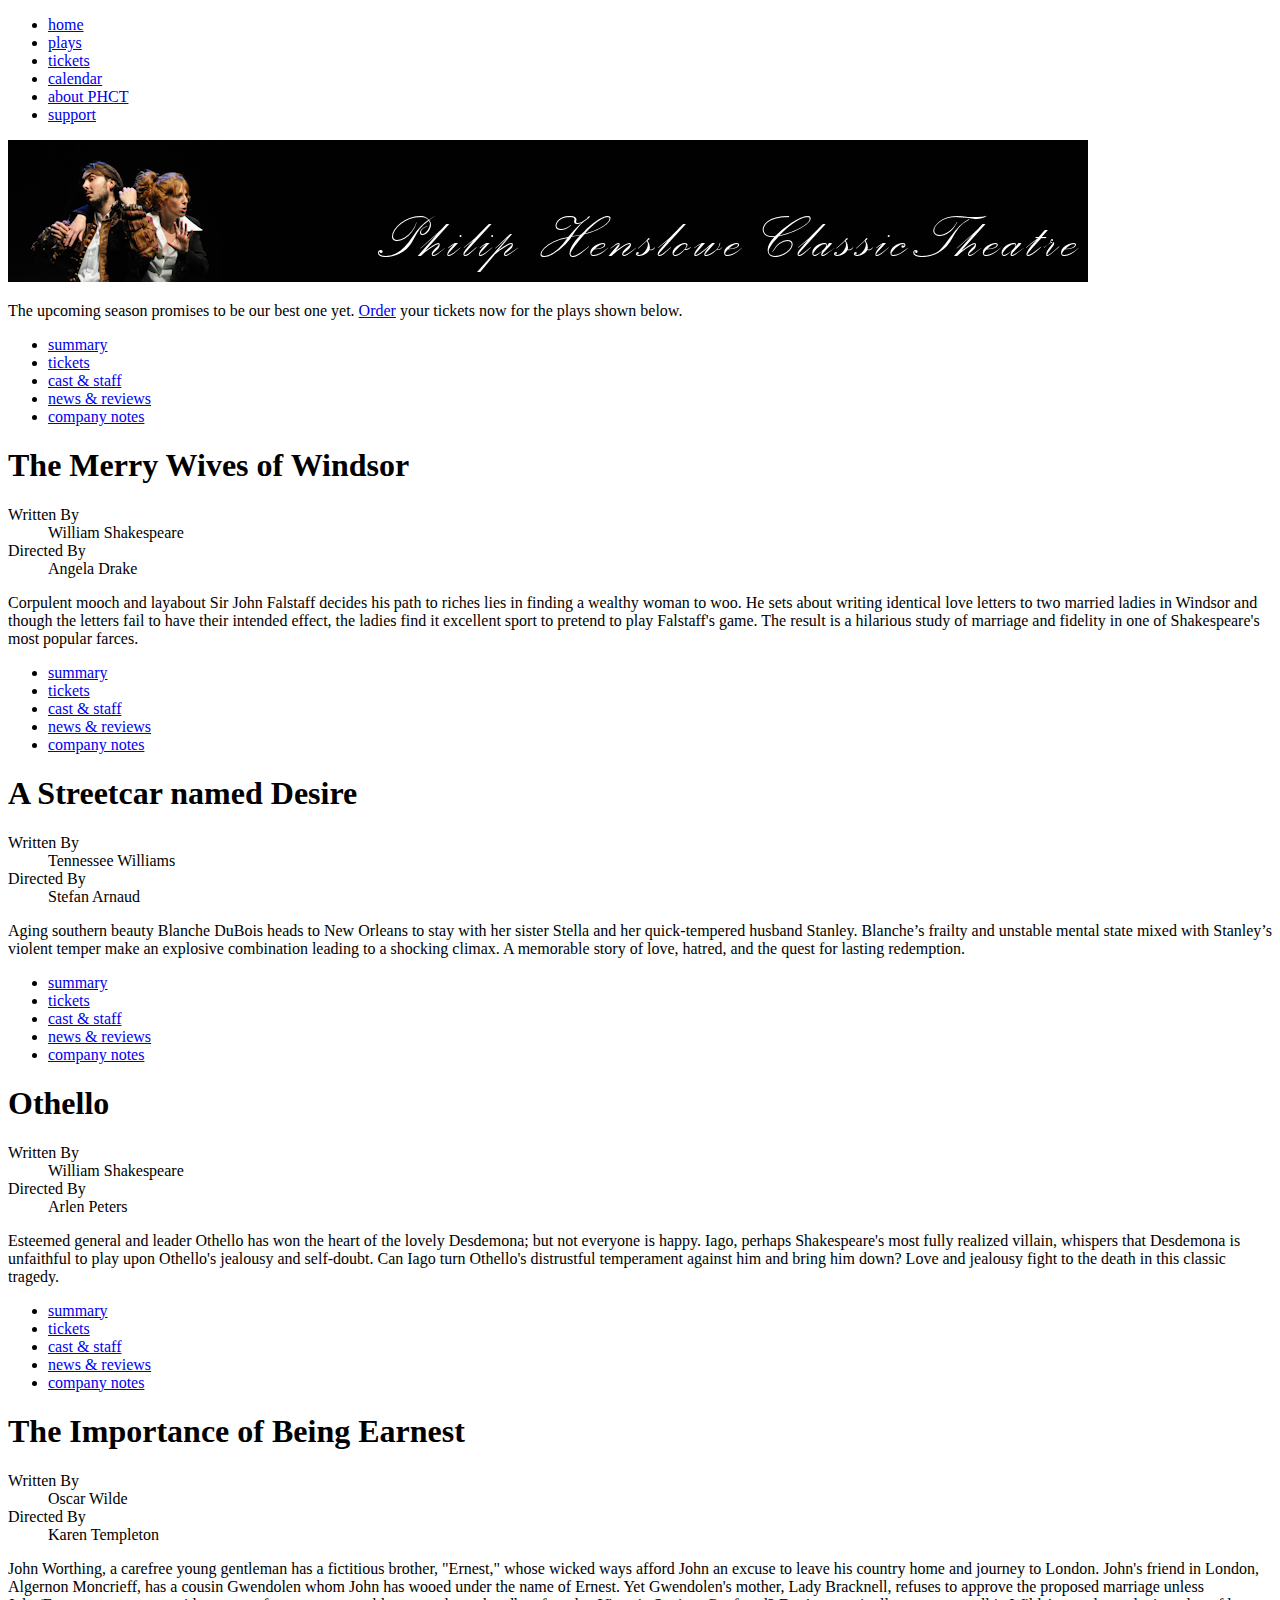
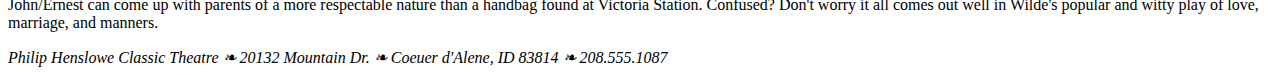
<file: case1/ph_plays.html>
﻿<!doctype html>
<html>
<head>
   <!--
   New Perspectives on HTML5 and CSS3, 7th Edition
   Tutorial 2
   Case Problem 1
   
   Philip Henslowe Classic Theatre
   Author: Andrew Miller
   Date:   Febraury 11 2019
   
   Filename: ph_plays.html
   -->
   <meta charset="utf-8" />
   <title>PHCT Play List</title>
</head>

<body>
   <header>
      <nav>
         <ul>
            <li><a href="#">home</a></li>
            <li><a href="#">plays</a></li>
            <li><a href="#">tickets</a></li>
            <li><a href="#">calendar</a></li>
            <li><a href="#">about PHCT</a></li>
            <li><a href="#">support</a></li>
         </ul>
      </nav>
      <img src="ph_logo.png" alt="Philip Henslowe Classic Theatre" />
   </header>
   <p>The upcoming season promises to be our best one yet. <a href="#">Order</a> your tickets now for the plays shown
      below. </p>
   <section id="play1" class="playbill">
      <nav>
         <ul>
            <li><a href="#">summary</a></li>
            <li><a href="#">tickets</a></li>
            <li><a href="#">cast &amp; staff</a></li>
            <li><a href="#">news &amp; reviews</a></li>
            <li><a href="#">company notes</a></li>
         </ul>
      </nav>
      <h1>The Merry Wives of Windsor</h1>
      <aside>
         <dl>
            <dt>Written By</dt>
            <dd>William Shakespeare</dd>
            <dt>Directed By</dt>
            <dd>Angela Drake</dd>
         </dl>
      </aside>
      <p>Corpulent mooch and layabout Sir John Falstaff decides his path to riches 
         lies in finding a wealthy woman to woo. He sets about writing identical love 
         letters to two married ladies in Windsor and though the letters fail to have 
         their intended effect, the ladies find it excellent sport to pretend to play
         Falstaff's game. The result is a hilarious study of 
         marriage and fidelity in one of Shakespeare's most popular farces.</p>
   </section>
   <section id="play2" class="playbill">
      <nav>
         <ul>
            <li><a href="#">summary</a></li>
            <li><a href="#">tickets</a></li>
            <li><a href="#">cast &amp; staff</a></li>
            <li><a href="#">news &amp; reviews</a></li>
            <li><a href="#">company notes</a></li>
         </ul>
      </nav>
      <h1>A Streetcar named Desire</h1>
      <aside>
         <dl>
            <dt>Written By</dt>
            <dd>Tennessee Williams</dd>
            <dt>Directed By</dt>
            <dd>Stefan Arnaud</dd>
         </dl>
      </aside>
      <p>Aging southern beauty Blanche DuBois heads to New Orleans to stay with her 
         sister Stella and her quick-tempered husband Stanley. Blanche’s frailty and 
         unstable mental state mixed with Stanley’s violent 
         temper make an explosive combination leading to a shocking climax. 
         A memorable story of love, hatred, and the quest for lasting redemption.</p>
   </section>
   <section id="play3" class="playbill">
      <nav>
         <ul>
            <li><a href="#">summary</a></li>
            <li><a href="#">tickets</a></li>
            <li><a href="#">cast &amp; staff</a></li>
            <li><a href="#">news &amp; reviews</a></li>
            <li><a href="#">company notes</a></li>
         </ul>
      </nav>
      <h1>Othello</h1>
      <aside>
         <dl>
            <dt>Written By</dt>
            <dd>William Shakespeare</dd>
            <dt>Directed By</dt>
            <dd>Arlen Peters</dd>
         </dl>
      </aside>
      <p>Esteemed general and leader Othello has  won the heart of the lovely Desdemona; but 
         not everyone is happy. Iago, perhaps Shakespeare's most fully realized villain, 
         whispers that Desdemona is unfaithful to play upon Othello's jealousy and self-doubt. 
         Can Iago turn Othello's distrustful temperament against him and bring him down?
         Love and jealousy fight to the death in this classic tragedy.</p>
   </section>
   <section id="play4" class="playbill">
      <nav>
         <ul>
            <li><a href="#">summary</a></li>
            <li><a href="#">tickets</a></li>
            <li><a href="#">cast &amp; staff</a></li>
            <li><a href="#">news &amp; reviews</a></li>
            <li><a href="#">company notes</a></li>
         </ul>
      </nav>
      <h1>The Importance of Being Earnest</h1>
      <aside>
         <dl>
            <dt>Written By</dt>
            <dd>Oscar Wilde</dd>
            <dt>Directed By</dt>
            <dd>Karen Templeton</dd>
         </dl>
      </aside>
      <p>John Worthing, a carefree young gentleman has a fictitious brother, "Ernest," whose 
         wicked ways afford John an excuse to leave his country home and journey to London. John's 
         friend in London, Algernon Moncrieff, has a cousin Gwendolen whom John has wooed 
         under the name of Ernest. Yet Gwendolen's mother, Lady Bracknell, refuses to approve
         the proposed marriage unless John/Ernest can come up with parents of a more respectable
         nature than a handbag found at Victoria Station. Confused? Don't worry it all comes out 
         well in Wilde's popular and witty play of love, marriage, and manners.</p>
   </section>
   <footer>
      <address>
      Philip Henslowe Classic Theatre &#10087; 20132 Mountain Dr.  
      &#10087; Coeuer d'Alene, ID 83814  &#10087; 208.555.1087
      </address>
   </footer>
</body>
</html>
</file>
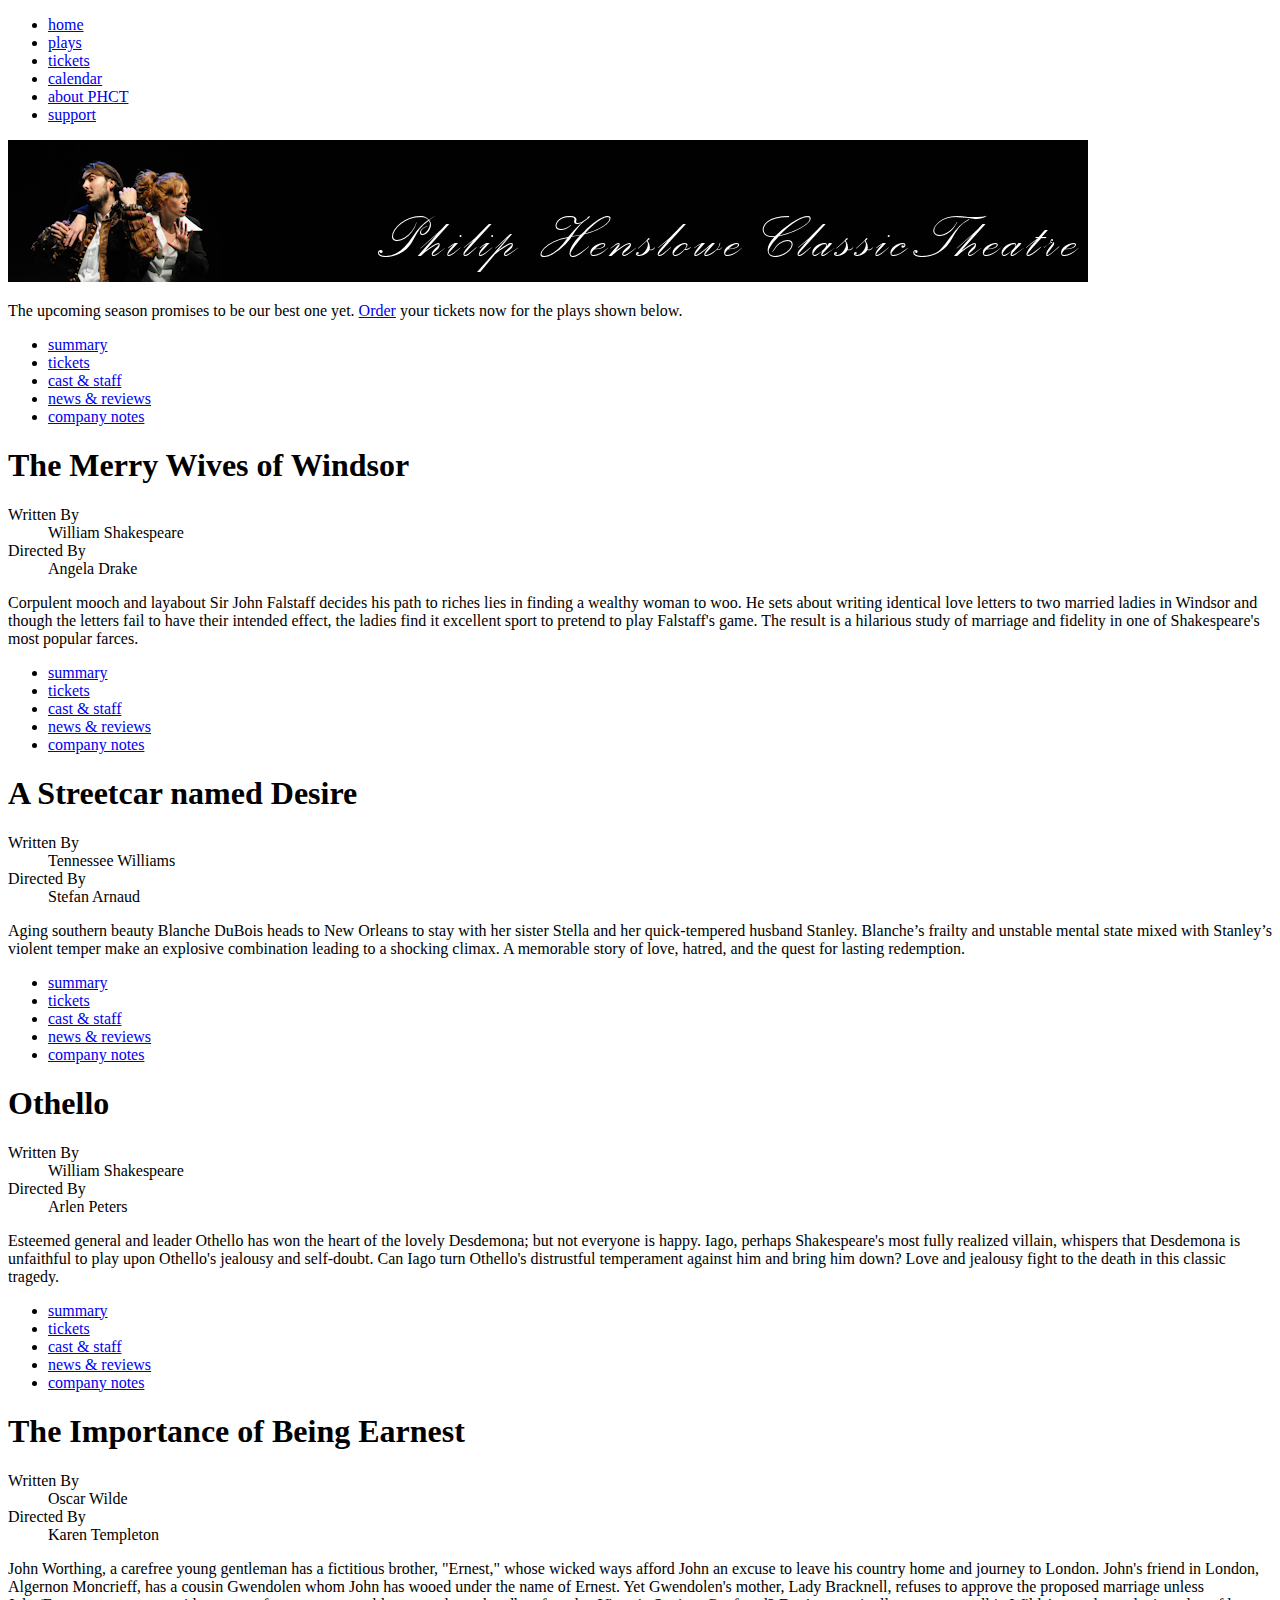
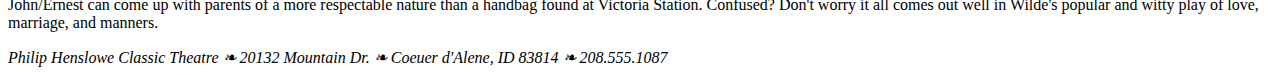
<file: case1/ph_plays_txt.html>
﻿<!doctype html>
<html>
<head>
   <!--
   New Perspectives on HTML5 and CSS3, 7th Edition
   Tutorial 2
   Case Problem 1
   
   Philip Henslowe Classic Theatre
   Author: 
   Date:   
   
   Filename: ph_plays.html
   -->
   <meta charset="utf-8" />
   <title>PHCT Play List</title>
</head>

<body>
   <header>
      <nav>
         <ul>
            <li><a href="#">home</a></li>
            <li><a href="#">plays</a></li>
            <li><a href="#">tickets</a></li>
            <li><a href="#">calendar</a></li>
            <li><a href="#">about PHCT</a></li>
            <li><a href="#">support</a></li>
         </ul>
      </nav>
      <img src="ph_logo.png" alt="Philip Henslowe Classic Theatre" />
   </header>
   <p>The upcoming season promises to be our best one yet. <a href="#">Order</a> your tickets now for the plays shown
      below. </p>
   <section id="play1" class="playbill">
      <nav>
         <ul>
            <li><a href="#">summary</a></li>
            <li><a href="#">tickets</a></li>
            <li><a href="#">cast &amp; staff</a></li>
            <li><a href="#">news &amp; reviews</a></li>
            <li><a href="#">company notes</a></li>
         </ul>
      </nav>
      <h1>The Merry Wives of Windsor</h1>
      <aside>
         <dl>
            <dt>Written By</dt>
            <dd>William Shakespeare</dd>
            <dt>Directed By</dt>
            <dd>Angela Drake</dd>
         </dl>
      </aside>
      <p>Corpulent mooch and layabout Sir John Falstaff decides his path to riches 
         lies in finding a wealthy woman to woo. He sets about writing identical love 
         letters to two married ladies in Windsor and though the letters fail to have 
         their intended effect, the ladies find it excellent sport to pretend to play
         Falstaff's game. The result is a hilarious study of 
         marriage and fidelity in one of Shakespeare's most popular farces.</p>
   </section>
   <section id="play2" class="playbill">
      <nav>
         <ul>
            <li><a href="#">summary</a></li>
            <li><a href="#">tickets</a></li>
            <li><a href="#">cast &amp; staff</a></li>
            <li><a href="#">news &amp; reviews</a></li>
            <li><a href="#">company notes</a></li>
         </ul>
      </nav>
      <h1>A Streetcar named Desire</h1>
      <aside>
         <dl>
            <dt>Written By</dt>
            <dd>Tennessee Williams</dd>
            <dt>Directed By</dt>
            <dd>Stefan Arnaud</dd>
         </dl>
      </aside>
      <p>Aging southern beauty Blanche DuBois heads to New Orleans to stay with her 
         sister Stella and her quick-tempered husband Stanley. Blanche’s frailty and 
         unstable mental state mixed with Stanley’s violent 
         temper make an explosive combination leading to a shocking climax. 
         A memorable story of love, hatred, and the quest for lasting redemption.</p>
   </section>
   <section id="play3" class="playbill">
      <nav>
         <ul>
            <li><a href="#">summary</a></li>
            <li><a href="#">tickets</a></li>
            <li><a href="#">cast &amp; staff</a></li>
            <li><a href="#">news &amp; reviews</a></li>
            <li><a href="#">company notes</a></li>
         </ul>
      </nav>
      <h1>Othello</h1>
      <aside>
         <dl>
            <dt>Written By</dt>
            <dd>William Shakespeare</dd>
            <dt>Directed By</dt>
            <dd>Arlen Peters</dd>
         </dl>
      </aside>
      <p>Esteemed general and leader Othello has  won the heart of the lovely Desdemona; but 
         not everyone is happy. Iago, perhaps Shakespeare's most fully realized villain, 
         whispers that Desdemona is unfaithful to play upon Othello's jealousy and self-doubt. 
         Can Iago turn Othello's distrustful temperament against him and bring him down?
         Love and jealousy fight to the death in this classic tragedy.</p>
   </section>
   <section id="play4" class="playbill">
      <nav>
         <ul>
            <li><a href="#">summary</a></li>
            <li><a href="#">tickets</a></li>
            <li><a href="#">cast &amp; staff</a></li>
            <li><a href="#">news &amp; reviews</a></li>
            <li><a href="#">company notes</a></li>
         </ul>
      </nav>
      <h1>The Importance of Being Earnest</h1>
      <aside>
         <dl>
            <dt>Written By</dt>
            <dd>Oscar Wilde</dd>
            <dt>Directed By</dt>
            <dd>Karen Templeton</dd>
         </dl>
      </aside>
      <p>John Worthing, a carefree young gentleman has a fictitious brother, "Ernest," whose 
         wicked ways afford John an excuse to leave his country home and journey to London. John's 
         friend in London, Algernon Moncrieff, has a cousin Gwendolen whom John has wooed 
         under the name of Ernest. Yet Gwendolen's mother, Lady Bracknell, refuses to approve
         the proposed marriage unless John/Ernest can come up with parents of a more respectable
         nature than a handbag found at Victoria Station. Confused? Don't worry it all comes out 
         well in Wilde's popular and witty play of love, marriage, and manners.</p>
   </section>
   <footer>
      <address>
      Philip Henslowe Classic Theatre &#10087; 20132 Mountain Dr.  
      &#10087; Coeuer d'Alene, ID 83814  &#10087; 208.555.1087
      </address>
   </footer>
</body>
</html>
</file>
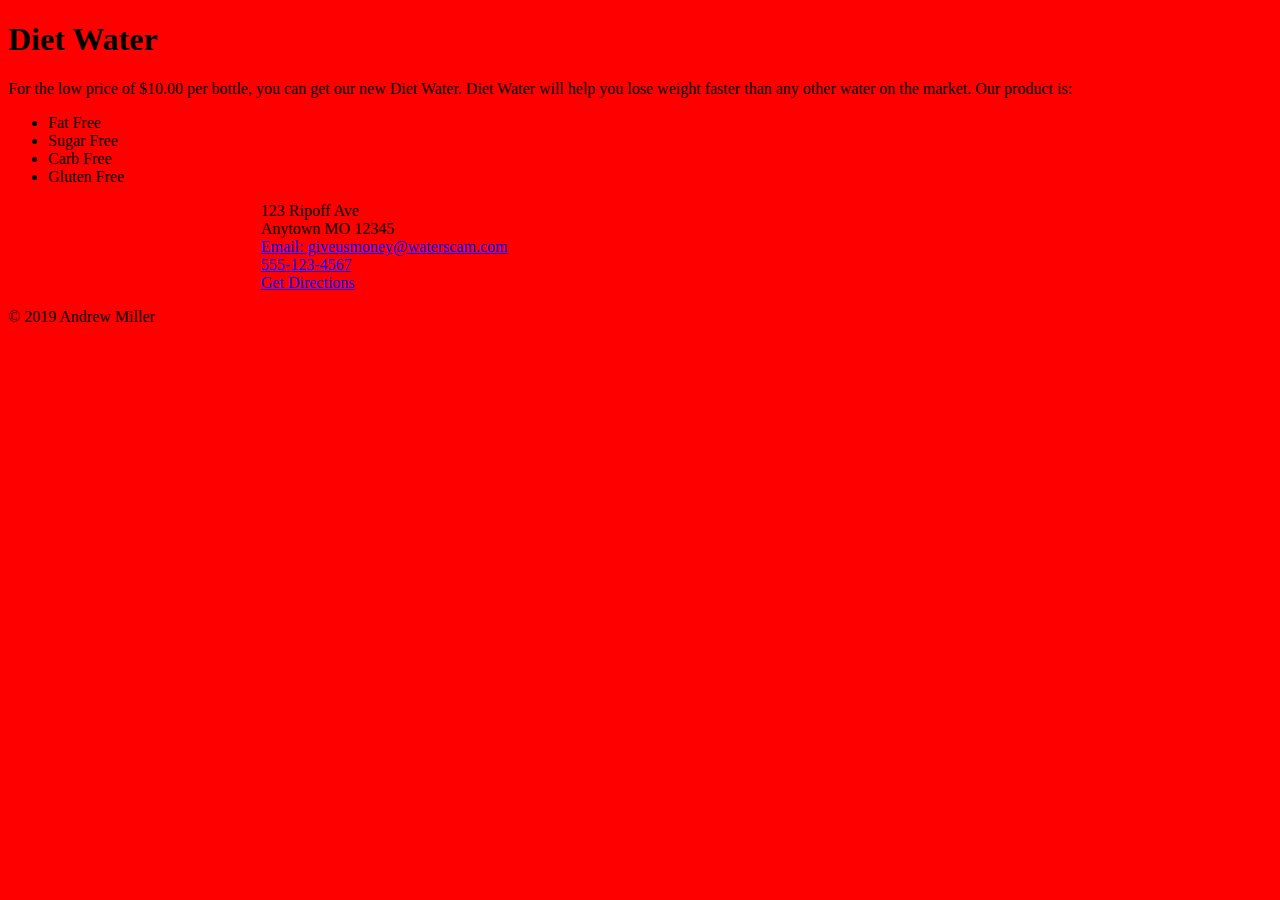
<file: Project1/product.html>
<!doctype html>
<html lang="en">
<head>
<title>Diet Water</title>
   <!--
   Andrew Miller
   Project1
   20 February 2019
   Filename: product.html
   -->
   <meta charset="utf-8" />
   <link rel="stylesheet" href="styles.css" />

</head>
<body>
<main>
<header><h1>Diet Water</h1></header>
<article>
<section class="main">
<p>For the low price of $10.00 per bottle, you can get our new Diet Water.
Diet Water will help you lose weight faster than any other water on the market.
Our product is:
</p>
<ul>
<li>Fat Free</li>
<li>Sugar Free</li>
<li>Carb Free</li>
<li>Gluten Free</li>
</ul></section>
<section class="contact"><p>
123 Ripoff Ave<br>
Anytown MO 12345<br>
<a href = "mailto:giveusmoney@waterscam.com">Email: giveusmoney@waterscam.com</a> <br>
<a href="Phone:(555)123-4567">555-123-4567</a><br>
<a href="https://www.google.com/maps/place/Ozarks+Technical+Community+College/@37.2165938,-93.2817207,17z/data=!3m1!4b1!4m5!3m4!1s0x87cf62dd87d6e81f:0x76db2ff4de702b77!8m2!3d37.2165938!4d-93.279532">Get Directions</a>
</p></section>
</article>
<footer><p> &copy; 2019 Andrew Miller </p></footer>
</main>
</body>
</file>
<file: Project1/styles.css>
<!doctype css>
@charset "utf-8";

   /* Andrew Miller */
   /* Project1 */
   /* 20 February 2019 */
   /* Filename: styles.css */

p{
	color:black;
	background-color:red;
}
body {
  color:black;
	background-color:red;
}
main {
  margin-right: auto;
  margin-left: auto;
}
.contact {
  margin-top: 0px;
  margin-bottom: 0px;
  margin-right: auto;
  margin-left: auto;
  width: 60%;
}
a:link {
  color: blue;
}
a:visited {
  color: orange;
}
a:hover {
  color: hotpink;
}
a:active {
  color: blue;
}
</file>
